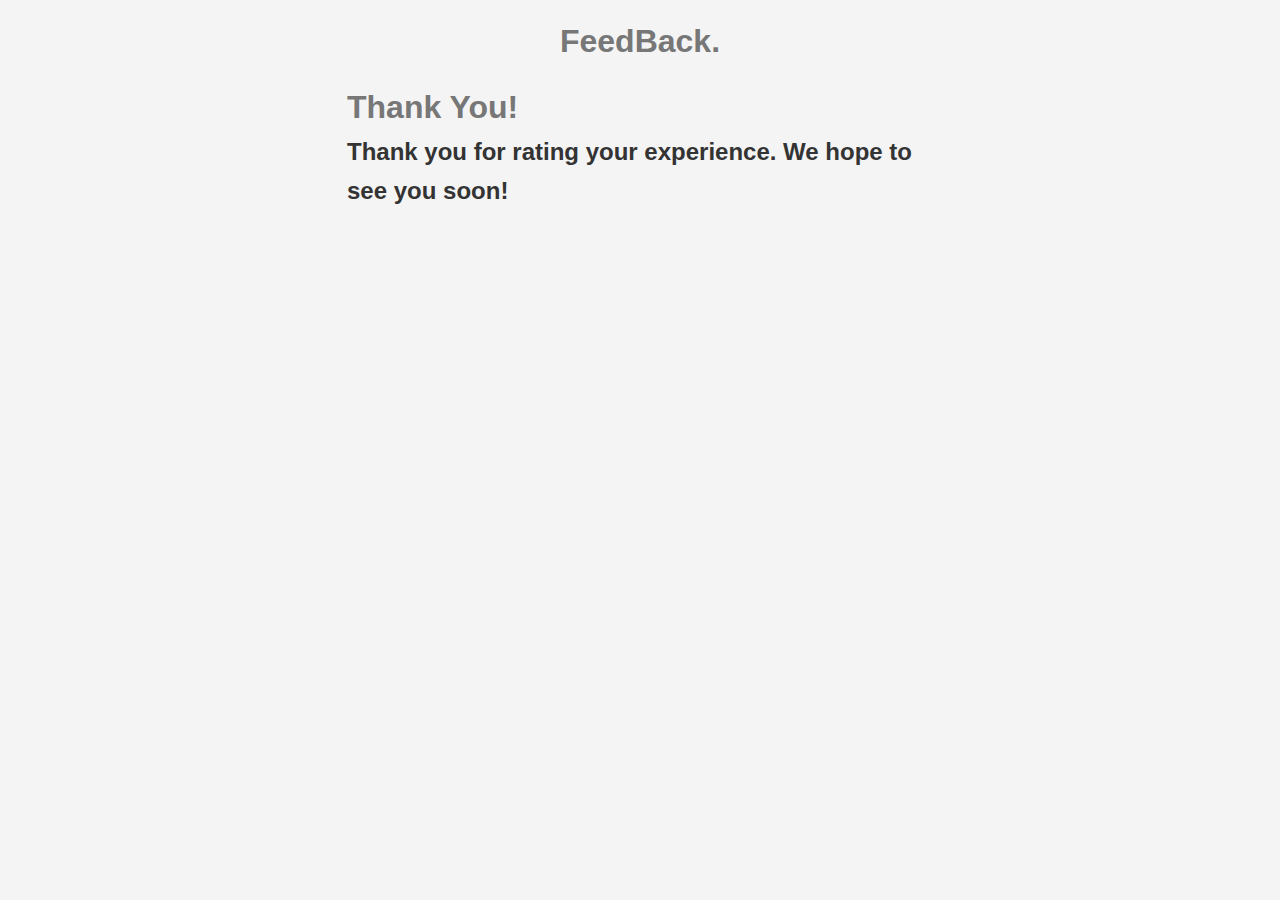
<file: templates/success.html>
<!DOCTYPE html>
<html lang="en">
  <head>
    <meta charset="UTF-8" />
    <meta name="viewport" content="width=device-width, initial-scale=1.0" />
    <meta http-equiv="X-UA-Compatible" content="ie=edge" />
    <link rel="stylesheet" href="../static/style.css" />
    <title>Thank You!</title>
  </head>
  <body>
    <div class="container">
      <h1 class="logo">FeedBack.</h1>
      <h1>Thank You!</h1>
      <h2>Thank you for rating your experience. We hope to see you soon!</h2>
    </div>
  </body>
</html>
</file>
<file: static/style.css>
* {
  box-sizing: border-box;
  margin: 0;
  padding: 0;
}

body {
  background: #f4f4f4;
  font-family: Arial, Helvetica, sans-serif;
  color: #333;
  line-height: 1.6;
}

.container {
  max-width: 650px;
  margin: 1rem auto;
  overflow: auto;
  padding: 0 2rem;
}

h1 {
  color: #777;
  margin-top: 15px;
}

h3 {
  margin-bottom: 10px;
}

img {
  width: 100%;
}

.message {
  text-align: center;
  padding: 5px;
  border: #ccc dotted 2px;
  margin-top: 2rem;
}

.logo {
  text-align: center;
  margin: auto;
}

.form-group {
  margin: 1rem 0;
}

input[type="text"],
select,
textarea {
  display: block;
  width: 100%;
  padding: 0.4rem;
  font-size: 1.2rem;
  border: 1px solid #ccc;
}

.btn {
  display: block;
  width: 100%;
  background: #333;
  color: #fff;
  padding: 10px 20px;
  border: none;
  cursor: pointer;
  outline: none;
  margin-top: 1rem;
}
</file>
